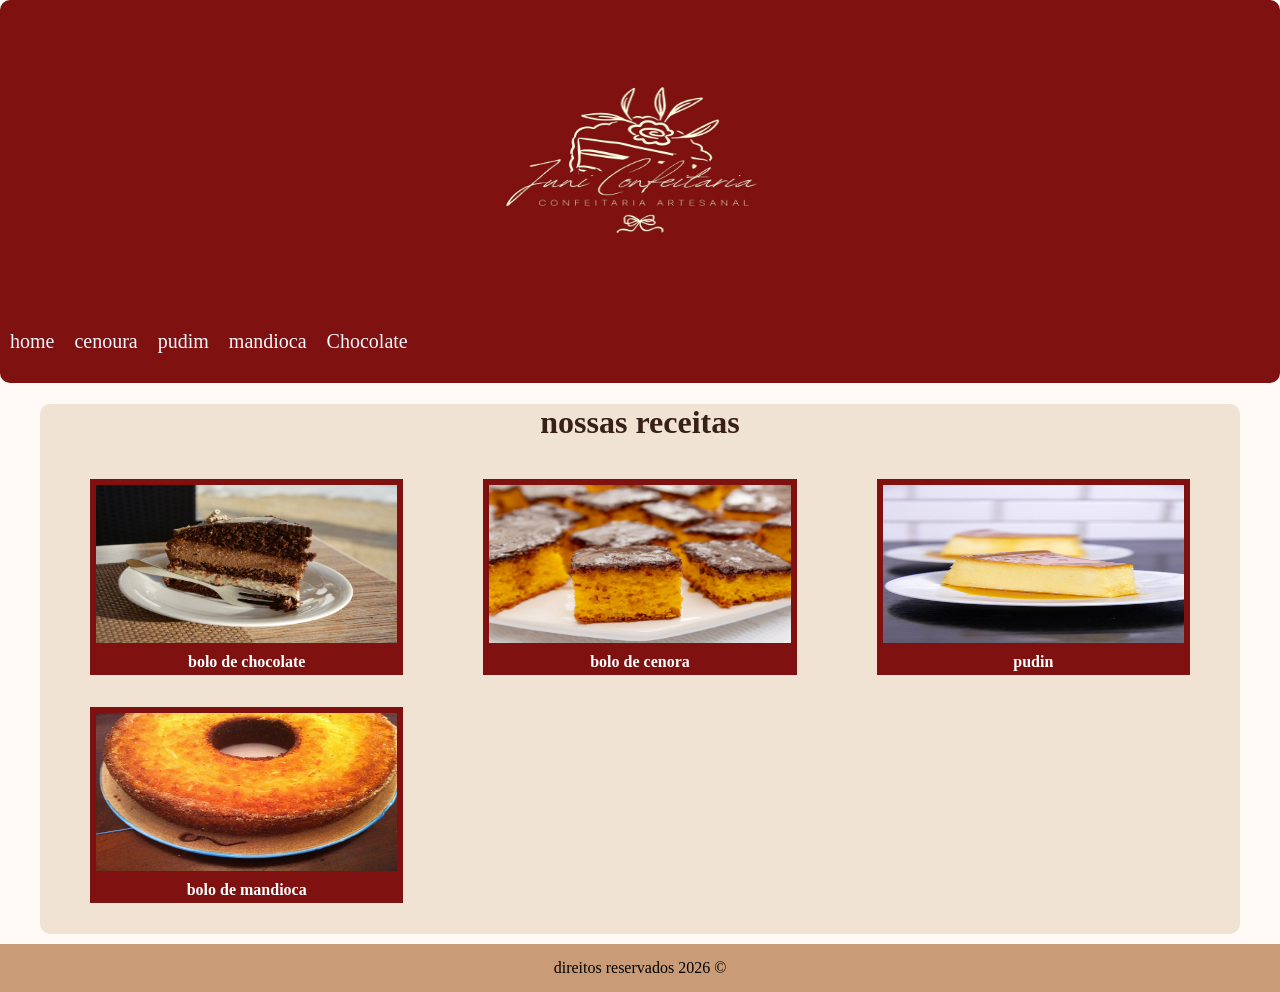
<file: index.html>
<!DOCTYPE html>
<html lang="pt-br">

<head>
    <meta charset="utf-8">
    <meta name="viewport" content="width=device-width, initial-scale=1.0">
    <title>Receitas de bolo!</title>
    <link rel="stylesheet" href="css/style.css">
</head>

<body>
    <header>
        <img src="img/banner.webp" alt="banner" width="500" height="300">
        <nav>
            <ul>
                <li><a href="index.html">home</a></li>
                <li><a href="receita_de_bolo_de_cenoura.html">cenoura</a></li>
                <li><a href="receita_de_pudim.html">pudim</a></li>
                <li><a href="bolo_de_mandioca.html">mandioca</a></li>
                <li><a href="receita_de_bolo_de_chocolate.html">Chocolate</a></li>
            </ul>
        </nav>
    </header>
    <main>
        <h1>nossas receitas</h1>
        <section id="receitas">
            <figure>
                <a href="receita_de_bolo_de_chocolate.html">
                    <img src="img/bolo_de_chocolate.jpg" alt="chocolate">
                    <figcaption>bolo de chocolate</figcaption>
                </a>
            </figure>
             <figure>
                <a href="receita_de_bolo_de_cenoura.html">
                    <img src="img/pexels-bruthethe-1755798.jpg" alt="cenora">
                    <figcaption> bolo de cenora</figcaption>
                </a>
            </figure>
             <figure>
                <a href="receita_de_pudim.html">
                    <img src="img/pexels-laura-oliveira-2156849568-34474034.jpg" alt="pudin">
                    <figcaption>pudin</figcaption>
                </a>
            </figure>
             <figure>
                <a href="bolo_de_mandioca.html">
                    <img src="img/mandioca-bolo-de.jpg" alt="mandioca">
                    <figcaption>bolo de mandioca</figcaption>
                </a>
            </figure>
        </section>

    </main>
    <footer> direitos reservados 2026 &copy</footer>
</body>

</html>
</file>
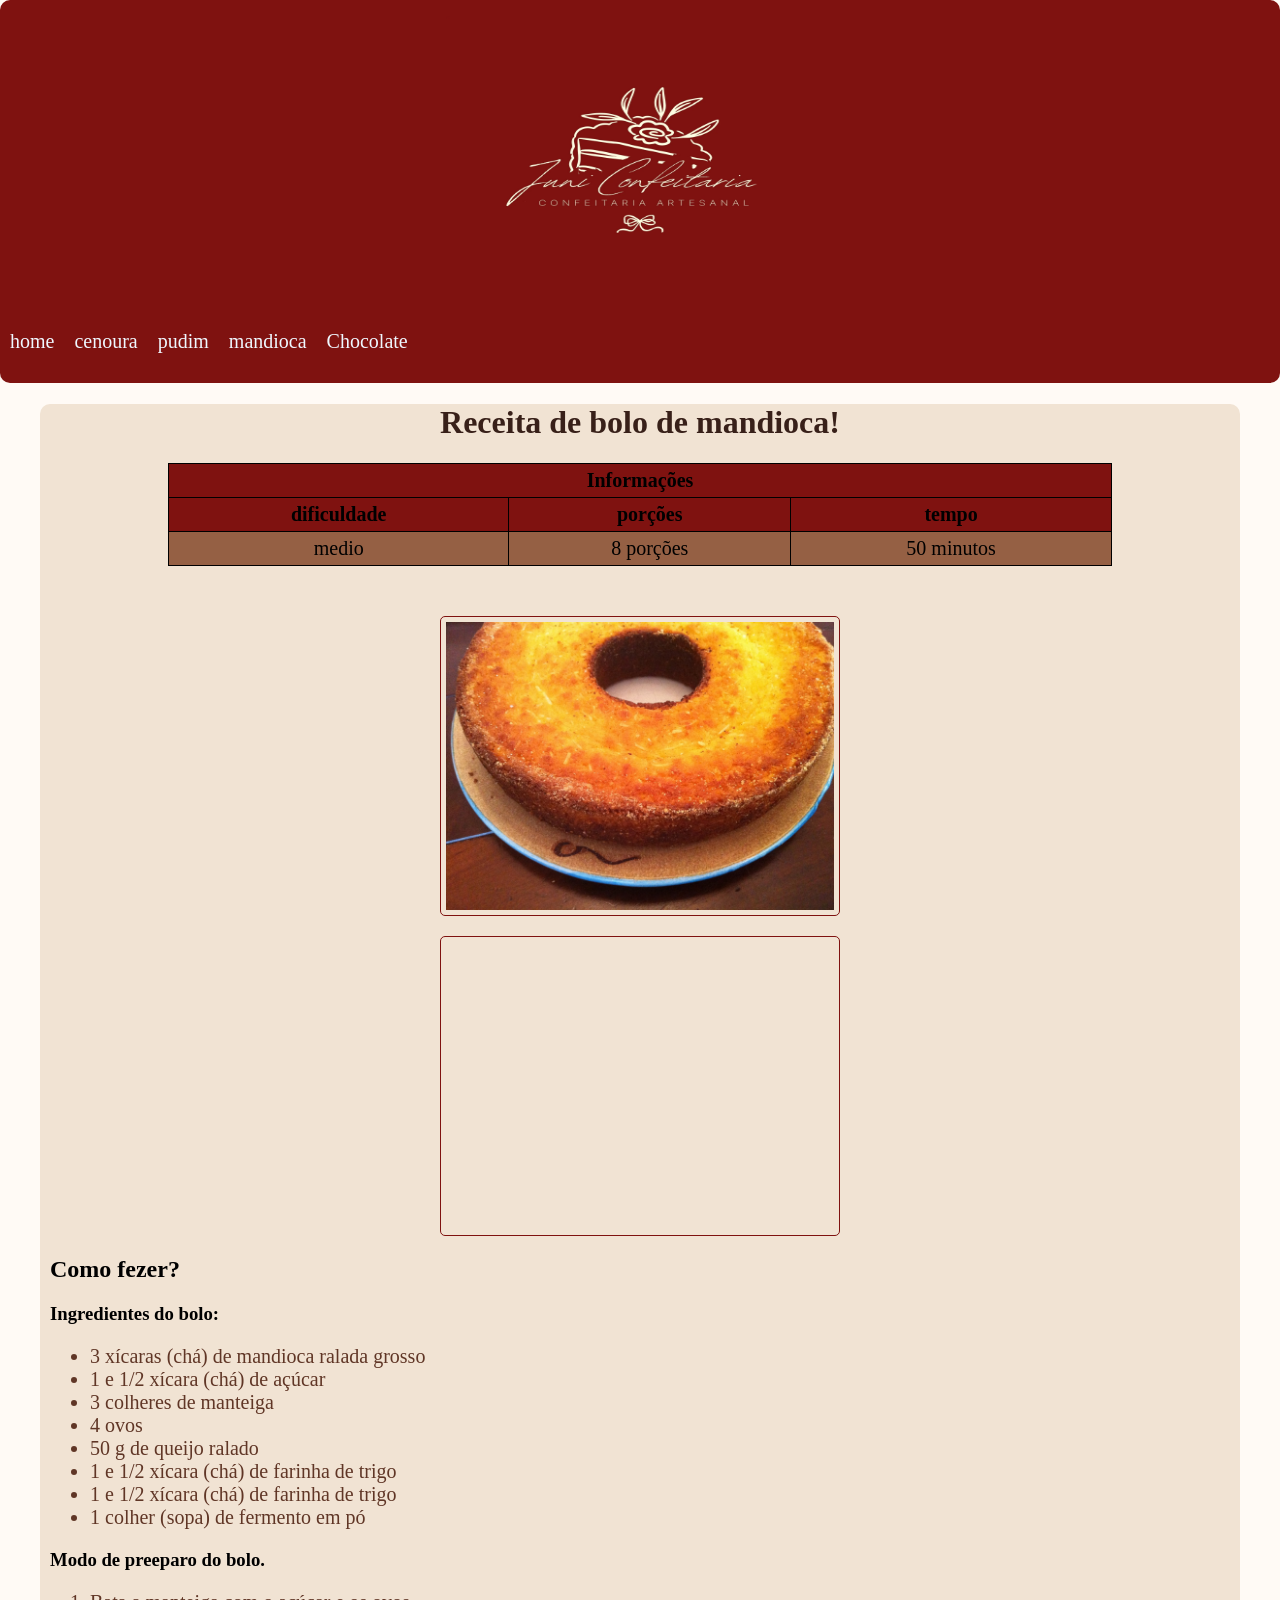
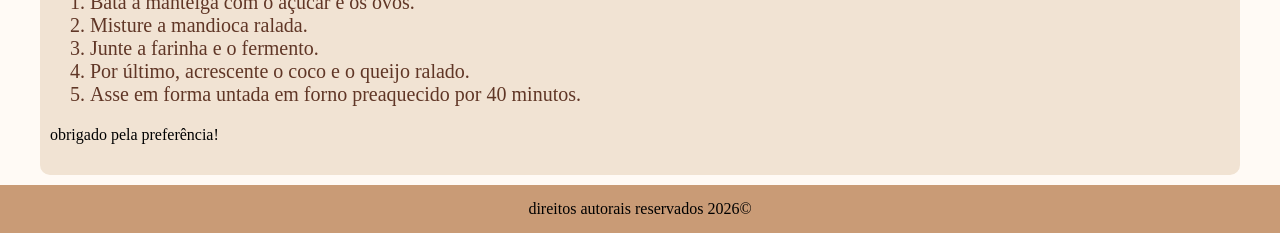
<file: bolo_de_mandioca.html>
<!DOCTYPE html>
<html lang="pt-br">

<head>
    <meta charset="utf-8">
    <meta name="viewport" content="width=device-width, initial-scale=1.0">
    <title> bolo de mandioca</title>
    <link rel="stylesheet" href="css/style.css">
</head>
<body>
    <header>
        <img src="img/banner.webp" alt="banner" width="500" height="300">
        <nav>
             <ul>
               <li><a href="index.html">home</a></li>
                <li><a href="receita_de_bolo_de_cenoura.html">cenoura</a></li>
                <li><a href="receita_de_pudim.html">pudim</a></li>
                <li><a href="bolo_de_mandioca.html">mandioca</a></li>
                <li><a href="receita_de_bolo_de_chocolate.html">Chocolate</a></li>
            </ul>
        </nav>
    </header>
    <main>
        <h1>Receita de bolo de mandioca!</h1>
        <table>
            <tr>
                <th colspan="3">Informações</th>
            </tr>
            <tr>
                <th> dificuldade </th>
                <th>porções</th>
                <th>tempo</th>
            </tr>
            <tr>
                <td>medio</td>
                <td>8 porções</td>
                <td>50 minutos</td>
            </tr>
        </table>
        <img src="img/mandioca-bolo-de.jpg" alt="foto de um bolo de mandioca">
       <iframe src="https://www.youtube.com/embed/r4cIPiZHseY" title="Bolo de mandioca super fácil! | Ana Maria Braga | Mais Você" frameborder="0" allow="accelerometer; autoplay; clipboard-write; encrypted-media; gyroscope; picture-in-picture; web-share" referrerpolicy="strict-origin-when-cross-origin" allowfullscreen></iframe>
        
        <h2>Como fezer?</h2>
        <h3>Ingredientes do bolo:</h3>
        <ul>

            <li>3 xícaras (chá) de mandioca ralada grosso</li>
            <li>1 e 1/2 xícara (chá) de açúcar</li>
            <li>3 colheres de manteiga</li>
            <li>4 ovos</li>
            <li> 50 g de queijo ralado</li>
            <li>1 e 1/2 xícara (chá) de farinha de trigo</li>
            <li>1 e 1/2 xícara (chá) de farinha de trigo </li>
            <li>1 colher (sopa) de fermento em pó</li>
        </ul>
        <h3> Modo de preeparo do bolo.</h3>
        <ol>
            <li>Bata a manteiga com o açúcar e os ovos.</li>
            <li>Misture a mandioca ralada.</li>
            <li>Junte a farinha e o fermento.</li>
            <li>Por último, acrescente o coco e o queijo ralado.</li>
            <li>Asse em forma untada em forno preaquecido por 40 minutos.</li>
        </ol>
        <p> obrigado pela preferência!</p>
    </main>
    <footer>direitos autorais reservados 2026&copy;</footer>
</body>

</html>
</file>
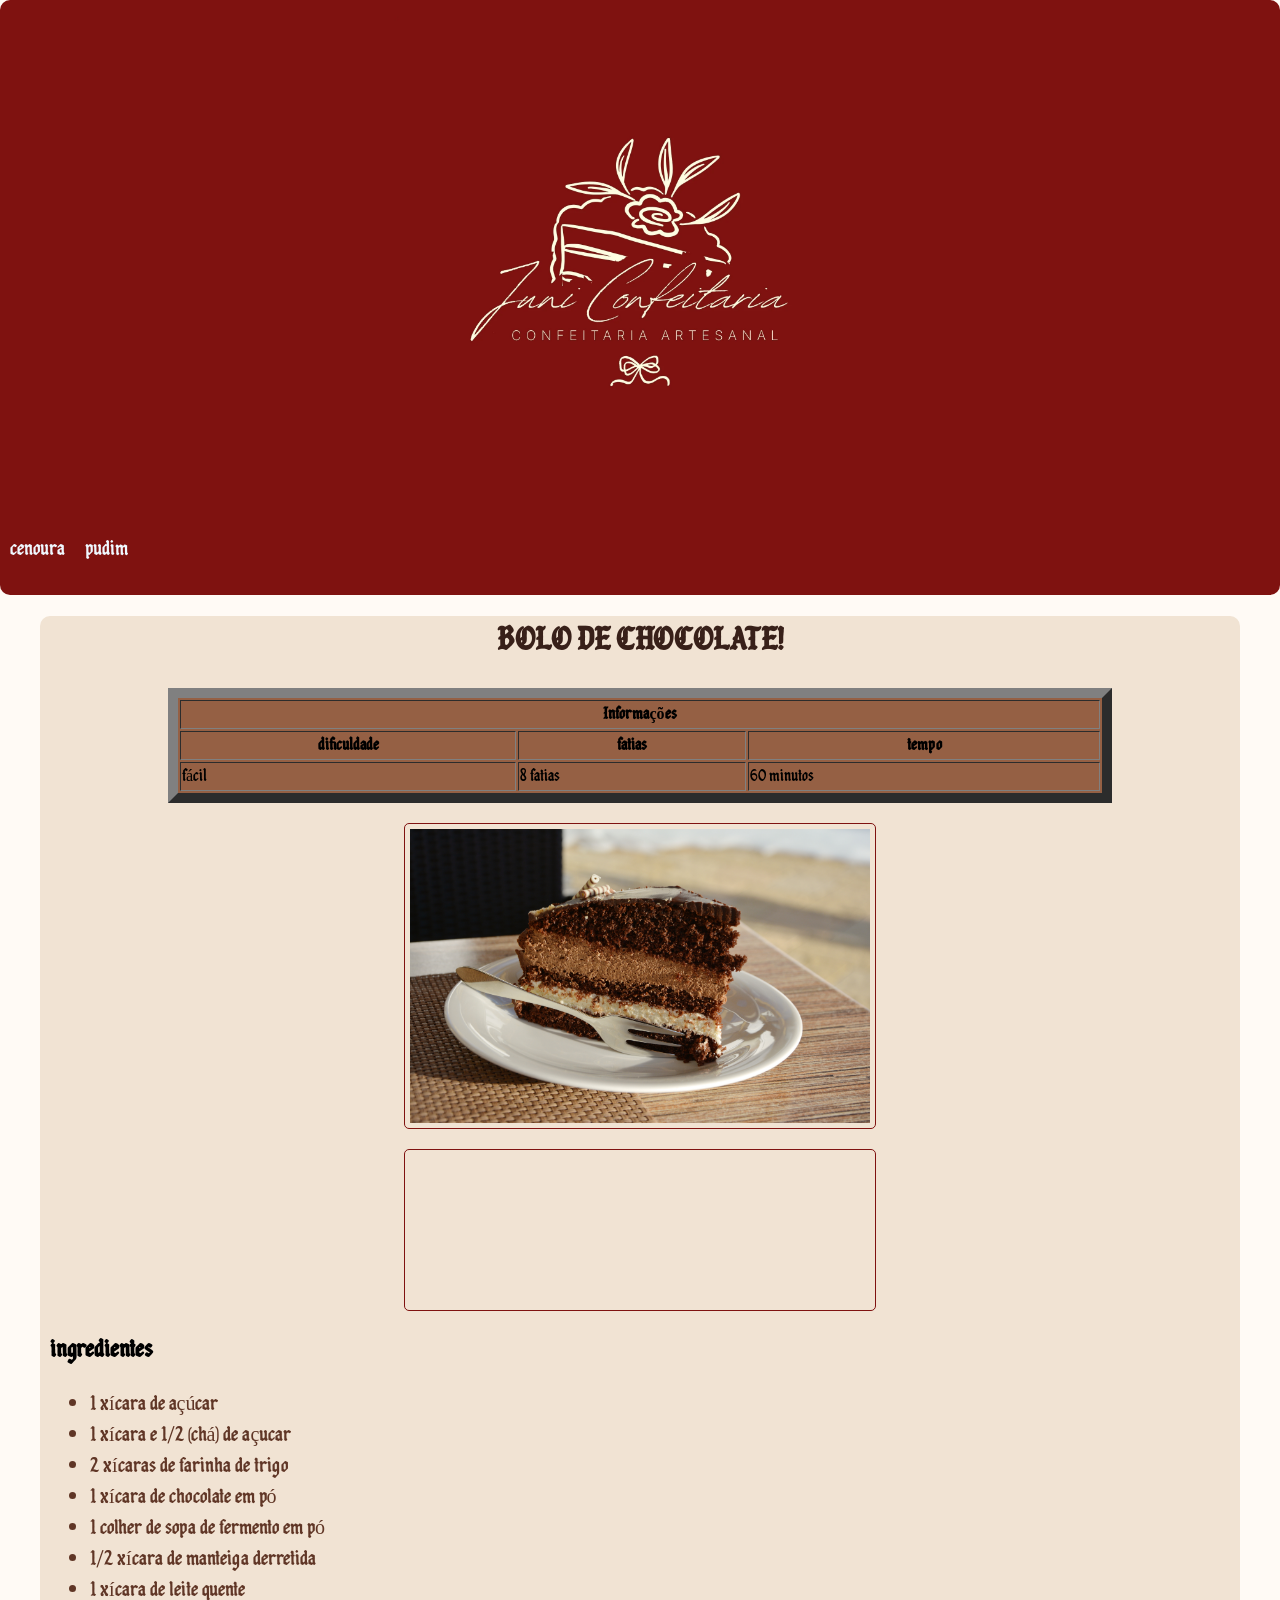
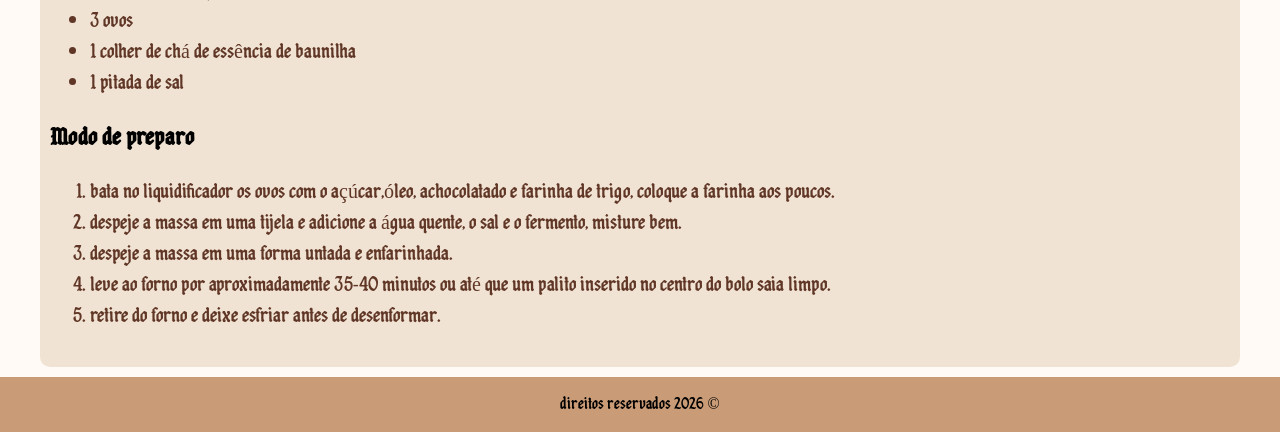
<file: receita.html>
<!DOCTYPE html>
<html lang="pt-br">

<head>
    <meta charset="utf-8">
    <meta name="viewport" content="width=device-width, initial-scale=1.0">
    <title>Receitas de Bolo</title>
    <style>
        * {
            box-sizing: border-box;
            font-family: font;
            /*regras gerais*/
        }

        @font-face {
            font-family: 'font';
            src: url('fonts/fonte.ttf');
        }

        header {
            background: #7F1210;
            padding: 10px;
            border-radius: 10px;
        }

        nav a {
            color: aliceblue;
            text-decoration: none;
        }

        nav ul {
            list-style: none;
            display: flex;
            gap: 20px;
            padding: 0;
        }

        main {
            background-color: #F1E3D3;
            width: 1200px;
            margin: 0 auto;
            padding: 0 10px;
            padding-bottom: 15px;
            margin-bottom: 10px;
            border-radius: 10px;
        }

        body {
            margin: 0px;
            background: #FFFAF5;
        }

        table {
            width: 80%;
            margin: 0 auto;
            margin-bottom: 20px;
            background: #956044;
        }

        img {
            width: 40%;
            height: 40%;
            border: 1px solid #7F1210;
            padding: 5px;
            border-radius: 5px;
            margin: 0 auto;
            display: block;
            margin-bottom: 20px;
        }

        iframe {
            width: 40%;
            height: 40%;
            border: 1px solid #7F1210;
            padding: 5px;
            border-radius: 5px;
            margin: 0 auto;
            display: block;
            margin-bottom: 20px;
        }

        h1 {
            color: #382019;
            /* alinhamento */
            text-align: center;

        }

        h2 {
            color: r#382019;
        }

        ol,
        ul {
            font-size: 20px;
        }

        li {
            color: #603626
        }

        footer {
            background: #C99B76;
            padding: 15px;
            text-align: center;
            color: black;
        }
    </style>
</head>

<body>
    <header>
        <img src="img/banner.webp" alt="banner" width="500" height="300">
        <nav>
            <ul>
                <li><a href="receita.de.bolo.de.cenoura.html">cenoura</a></li>
                <li><a href="receita.de.pudim.html">pudim</a></li>
            </ul>
        </nav>
    </header>
    <main>
        <h1>BOLO DE CHOCOLATE!</h1>
        <table border="10">
            <tr>
                <th colspan="3">Informações</th>
            </tr>
            <tr>
                <th> dificuldade </th>
                <th>fatias</th>
                <th>tempo</th>
            </tr>
            <tr>
                <td>fácil</td>
                <td>8 fatias</td>
                <td>60 minutos</td>
            </tr>
        </table>
        <img src="img/bolo_de_chocolate.jpg" alt=" foto do Bolo de Chocolate">
        <iframe src="https://www.youtube.com/embed/8czJPpXT3_M"
            title="ESSE É O BOLO DE CHOCOLATE MAIS FÁCIL, DELICIOSO E MOLHADINHO" frameborder="0"
            allow="accelerometer; autoplay; clipboard-write; encrypted-media; gyroscope; picture-in-picture; web-share"
            referrerpolicy="strict-origin-when-cross-origin" allowfullscreen></iframe>
        <h2>ingredientes</h2>
        <ul style="color: rgb(146, 12, 255);">
            <li>1 xícara de açúcar</li>
            <li>1 xícara e 1/2 (chá) de açucar</li>
            <li>2 xícaras de farinha de trigo</li>
            <li>1 xícara de chocolate em pó</li>
            <li>1 colher de sopa de fermento em pó</li>
            <li>1/2 xícara de manteiga derretida</li>
            <li>1 xícara de leite quente</li>
            <li>3 ovos</li>
            <li>1 colher de chá de essência de baunilha</li>
            <li>1 pitada de sal</li>
        </ul>
        <h2>Modo de preparo</h2>
        <ol style=" color:rgb(160, 0, 0)">
            <li> bata no liquidificador os ovos com o açúcar,óleo, achocolatado e farinha de trigo, coloque a farinha
                aos
                poucos.</li>
            <li>despeje a massa em uma tijela e adicione a água quente, o sal e o fermento, misture bem.</li>
            <li>despeje a massa em uma forma untada e enfarinhada.</li>
            <li>leve ao forno por aproximadamente 35-40 minutos ou até que um palito inserido no centro do bolo saia
                limpo.
            </li>
            <li>retire do forno e deixe esfriar antes de desenformar.</li>
        </ol>
    </main>
    <footer> direitos reservados 2026 &copy</footer>
</body>

</html>
</file>
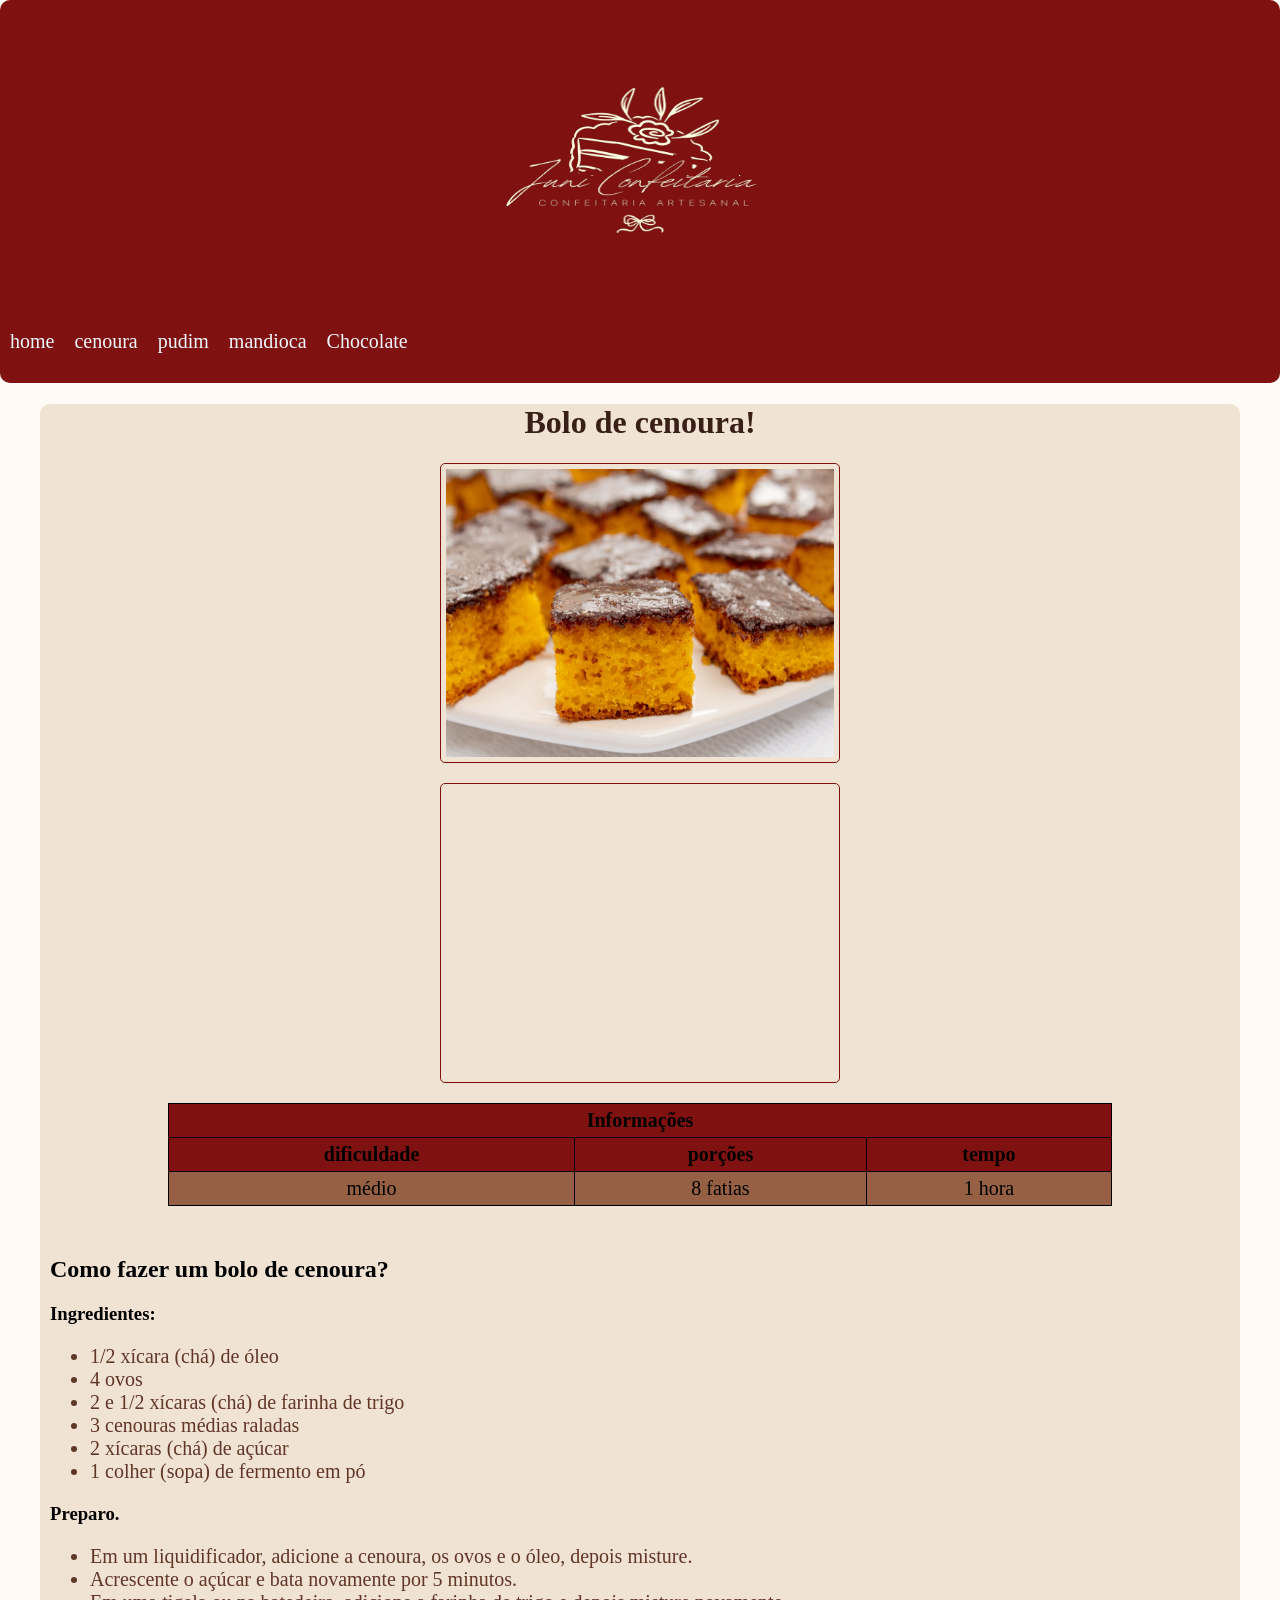
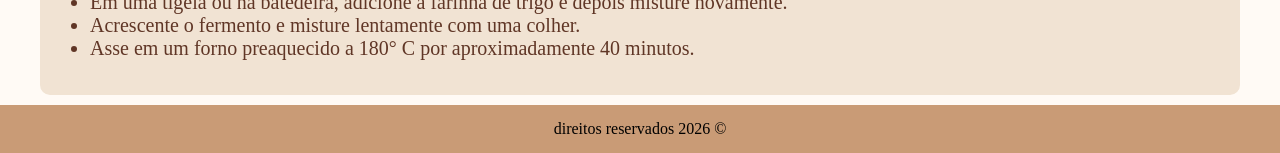
<file: receita_de_bolo_de_cenoura.html>
<!DOCTYPE html>
<html lang="pt-br">

<head>
    <meta charset="utf-8">
    <meta name="viewport" content="width=device-width, initial-scale=1.0">
    <title>receita de bolo de cenoura.</title>
   <link rel="stylesheet" href="css/style.css">
</head>

<body>
    <header>
        <img src="img/banner.webp" alt="banner" width="500" height="300">
       <nav>
             <ul>
               <li><a href="index.html">home</a></li>
                <li><a href="receita_de_bolo_de_cenoura.html">cenoura</a></li>
                <li><a href="receita_de_pudim.html">pudim</a></li>
                <li><a href="bolo_de_mandioca.html">mandioca</a></li>
                <li><a href="receita_de_bolo_de_chocolate.html">Chocolate</a></li>
            </ul>
        </nav>
    </header>
    <main>
        <h1>Bolo de cenoura!</h1>
        <img src="img/pexels-bruthethe-1755798.jpg" alt="foto de um bolo de cenoura." width="300" height="200">
        <iframe width="500" height="501" src="https://www.youtube.com/embed/__rtbSd_OwI"
            title="Bolo fofinho de cenoura com calda de chocolate - Imperdível!" frameborder="0"
            allow="accelerometer; autoplay; clipboard-write; encrypted-media; gyroscope; picture-in-picture; web-share"
            referrerpolicy="strict-origin-when-cross-origin" allowfullscreen></iframe>
        <table>
            <tr>
                <th colspan="3">Informações</th>
            </tr>
            <tr>
                <th>dificuldade</th>
                <th>porções</th>
                <th>tempo</th>
            </tr>
            <tr>
                <td>médio</td>
                <td>8 fatias</td>
                <td>1 hora</td>
            </tr>
        </table>
        <h2>Como fazer um bolo de cenoura?</h2>
        <h3> Ingredientes:</h3>
        <ul>
            <li>1/2 xícara (chá) de óleo</li>
            <li>4 ovos</li>
            <li>2 e 1/2 xícaras (chá) de farinha de trigo</li>
            <li>3 cenouras médias raladas </li>
            <li>2 xícaras (chá) de açúcar</li>
            <li>1 colher (sopa) de fermento em pó</li>
        </ul>
        <h3> Preparo.</h3>
        <ul>
            <li>Em um liquidificador, adicione a cenoura, os ovos e o óleo, depois misture.</li>
            <li>Acrescente o açúcar e bata novamente por 5 minutos.</li>
            <li>Em uma tigela ou na batedeira, adicione a farinha de trigo e depois misture novamente.</li>
            <li>Acrescente o fermento e misture lentamente com uma colher.</li>
            <li>Asse em um forno preaquecido a 180° C por aproximadamente 40 minutos.</li>
        </ul>
    </main>
    <footer>direitos reservados 2026 &copy;</footer>
</body>

</html>
</file>
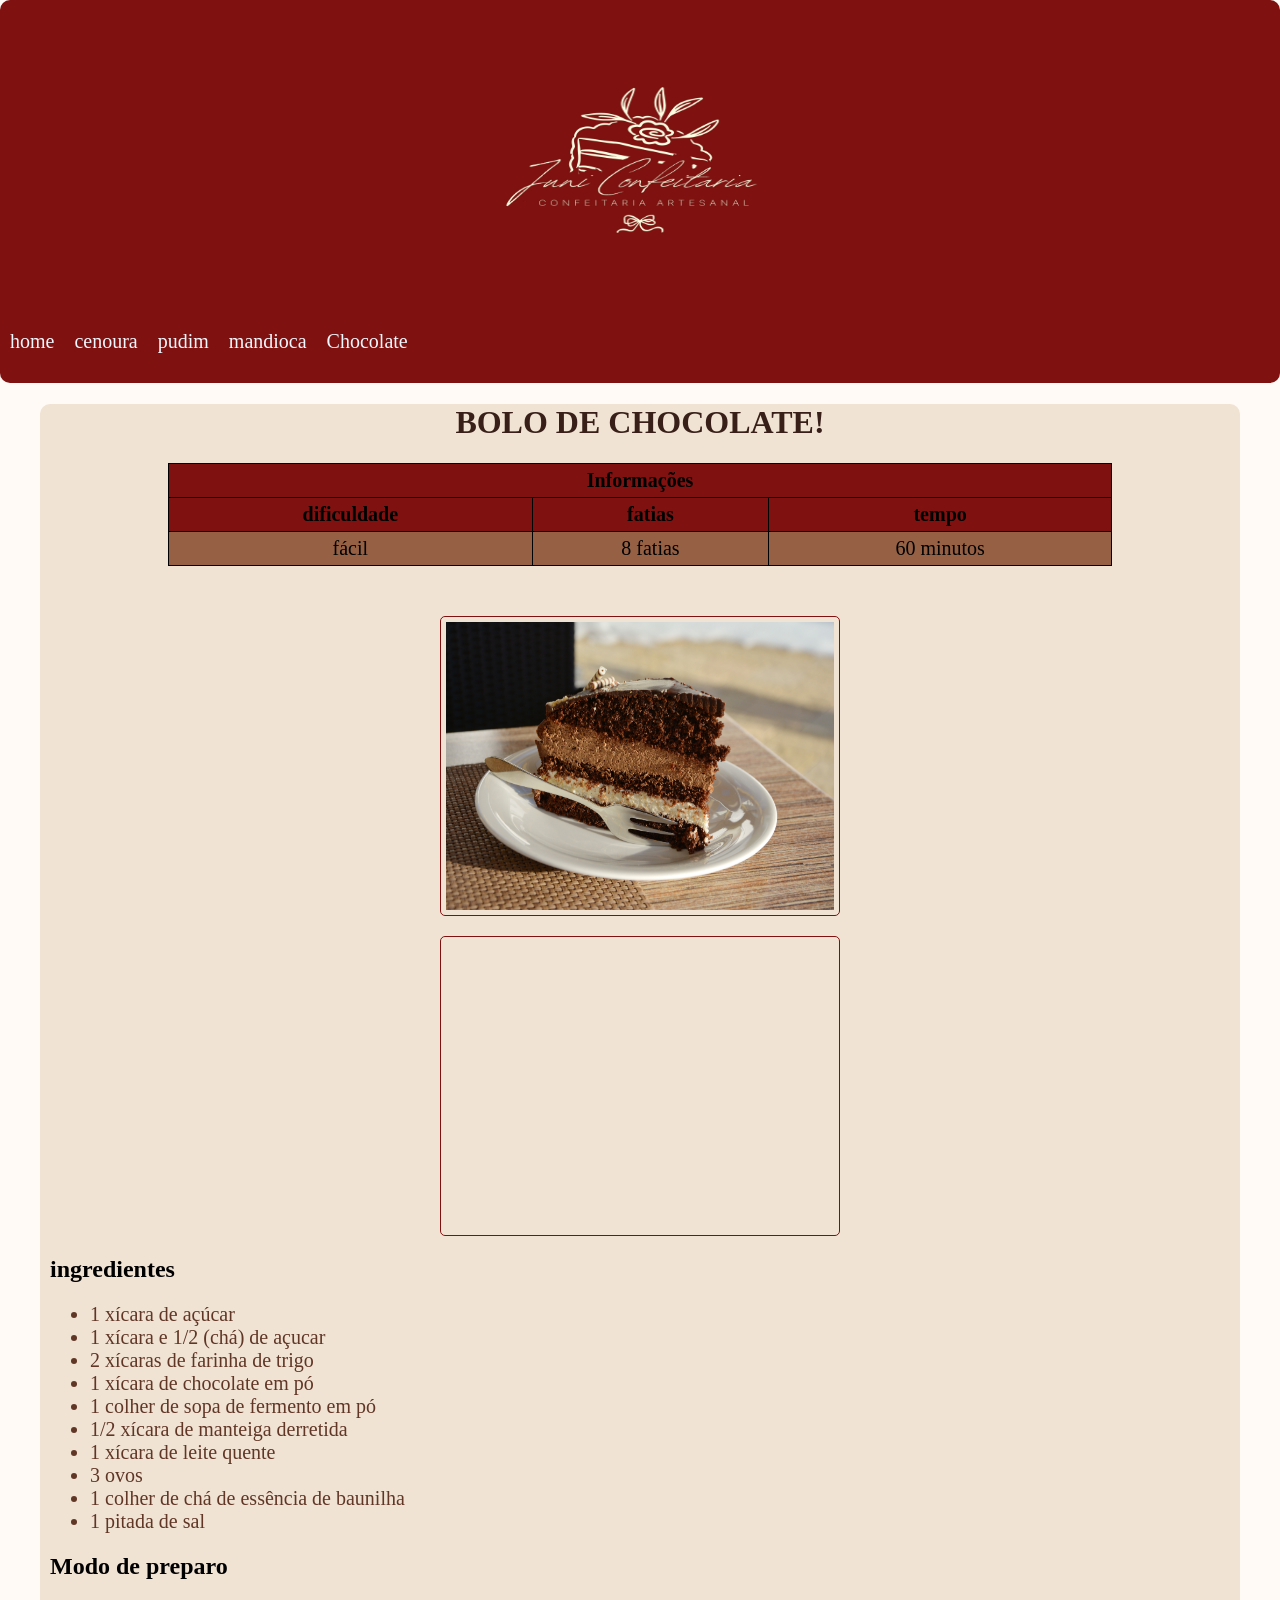
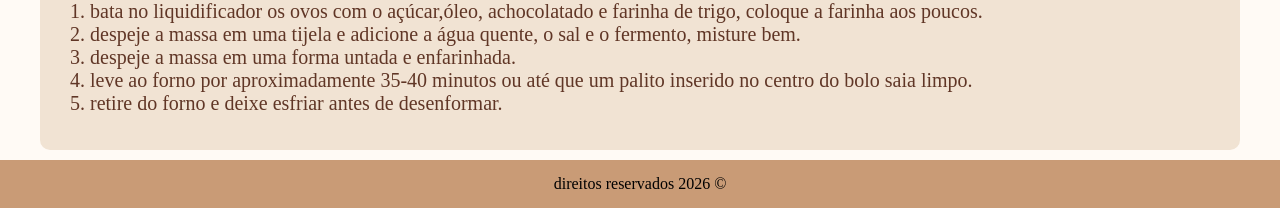
<file: receita_de_bolo_de_chocolate.html>
<!DOCTYPE html>
<html lang="pt-br">

<head>
    <meta charset="utf-8">
    <meta name="viewport" content="width=device-width, initial-scale=1.0">
    <title>Receitas de Bolo de chocolate</title>
  <link rel="stylesheet" href="css/style.css">
</head>

<body>
    <header>
        <img src="img/banner.webp" alt="banner" width="500" height="300">
        <nav>
            <ul>
               <li><a href="index.html">home</a></li>
                <li><a href="receita_de_bolo_de_cenoura.html">cenoura</a></li>
                <li><a href="receita_de_pudim.html">pudim</a></li>
                <li><a href="bolo_de_mandioca.html">mandioca</a></li>
                <li><a href="receita_de_bolo_de_chocolate.html">Chocolate</a></li>
            </ul>
        </nav>
    </header>
    <main>
        <h1>BOLO DE CHOCOLATE!</h1>
        <table>
            <tr>
                <th colspan="3">Informações</th>
            </tr>
            <tr>
                <th> dificuldade </th>
                <th>fatias</th>
                <th>tempo</th>
            </tr>
            <tr>
                <td>fácil</td>
                <td>8 fatias</td>
                <td>60 minutos</td>
            </tr>
        </table>
        <img src="img/bolo_de_chocolate.jpg" alt=" foto do Bolo de Chocolate">
        <iframe src="https://www.youtube.com/embed/8czJPpXT3_M"
            title="ESSE É O BOLO DE CHOCOLATE MAIS FÁCIL, DELICIOSO E MOLHADINHO" frameborder="0"
            allow="accelerometer; autoplay; clipboard-write; encrypted-media; gyroscope; picture-in-picture; web-share"
            referrerpolicy="strict-origin-when-cross-origin" allowfullscreen></iframe>
        <h2>ingredientes</h2>
        <ul>
            <li>1 xícara de açúcar</li>
            <li>1 xícara e 1/2 (chá) de açucar</li>
            <li>2 xícaras de farinha de trigo</li>
            <li>1 xícara de chocolate em pó</li>
            <li>1 colher de sopa de fermento em pó</li>
            <li>1/2 xícara de manteiga derretida</li>
            <li>1 xícara de leite quente</li>
            <li>3 ovos</li>
            <li>1 colher de chá de essência de baunilha</li>
            <li>1 pitada de sal</li>
        </ul>
        <h2>Modo de preparo</h2>
        <ol>
            <li> bata no liquidificador os ovos com o açúcar,óleo, achocolatado e farinha de trigo, coloque a farinha
                aos
                poucos.</li>
            <li>despeje a massa em uma tijela e adicione a água quente, o sal e o fermento, misture bem.</li>
            <li>despeje a massa em uma forma untada e enfarinhada.</li>
            <li>leve ao forno por aproximadamente 35-40 minutos ou até que um palito inserido no centro do bolo saia
                limpo.
            </li>
            <li>retire do forno e deixe esfriar antes de desenformar.</li>
        </ol>
    </main>
    <footer> direitos reservados 2026 &copy</footer>
</body>

</html>
</file>
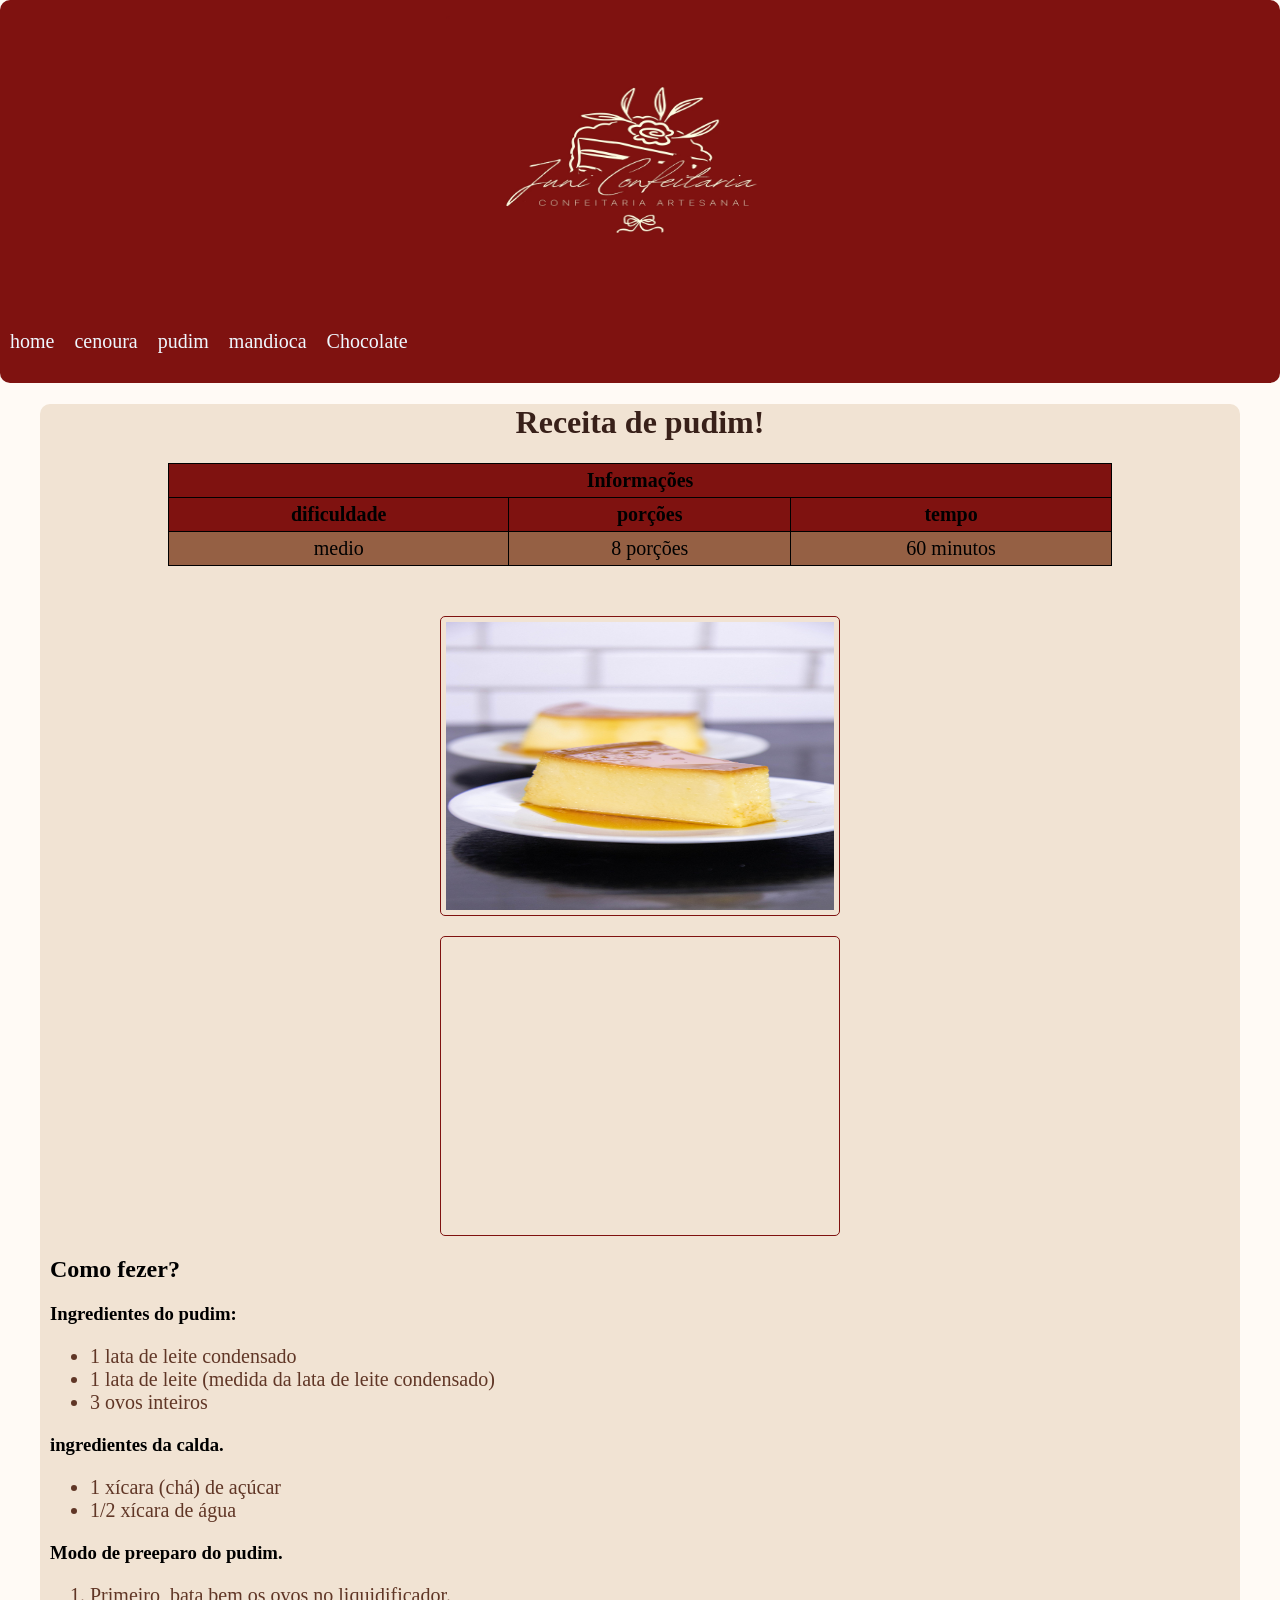
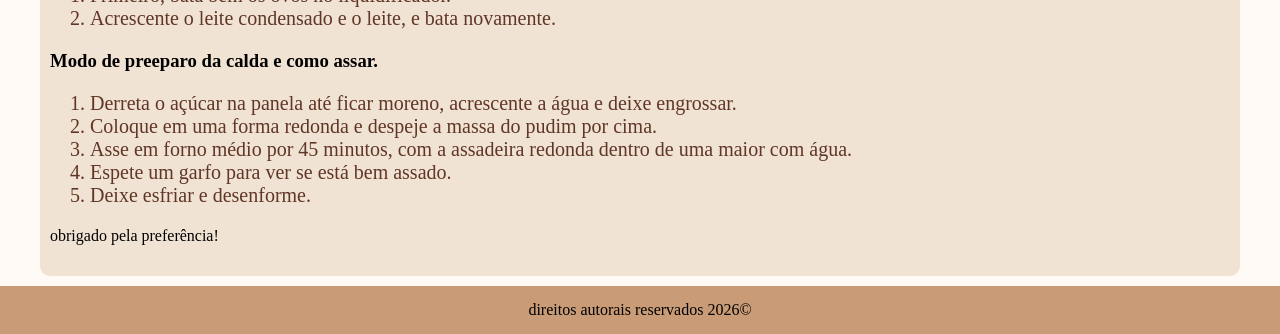
<file: receita_de_pudim.html>
<!DOCTYPE html>
<html lang="pt-br">

<head>
    <meta charset="utf-8">
    <meta name="viewport" content="width=device-width, initial-scale=1.0">
    <title>Receita de pudim.</title>
    <link rel="stylesheet" href="css/style.css">
        
</head>
<body>
    <header>
        <img src="img/banner.webp" alt="banner" width="500" height="300">
        <nav>
             <ul>
               <li><a href="index.html">home</a></li>
                <li><a href="receita_de_bolo_de_cenoura.html">cenoura</a></li>
                <li><a href="receita_de_pudim.html">pudim</a></li>
                <li><a href="bolo_de_mandioca.html">mandioca</a></li>
                <li><a href="receita_de_bolo_de_chocolate.html">Chocolate</a></li>
            </ul>
    </header>
    <main>
        <h1>Receita de pudim!</h1>
        <table>
            <tr>
                <th colspan="3">Informações</th>
            </tr>
            <tr>
                <th> dificuldade </th>
                <th>porções</th>
                <th>tempo</th>
            </tr>
            <tr>
                <td>medio</td>
                <td>8 porções</td>
                <td>60 minutos</td>
            </tr>
        </table>
        <img src="img/pexels-laura-oliveira-2156849568-34474034.jpg" alt="foto de um pudim" width="300px"
            height="300px">
        <iframe width="500" height="400" src="https://www.youtube.com/embed/olw3gMc4YlU"
            title="RECEITA DE PUDIM FÁCIL | PUDIM TRADICIONAL DE LEITE CONDENSADO  | Nandu Andrade" frameborder="0"
            allow="accelerometer; autoplay; clipboard-write; encrypted-media; gyroscope; picture-in-picture; web-share"
            referrerpolicy="strict-origin-when-cross-origin" allowfullscreen></iframe>
        </video>
        <h2>Como fezer?</h2>
        <h3>Ingredientes do pudim:</h3>
        <ul>

            <li>1 lata de leite condensado</li>
            <li>1 lata de leite (medida da lata de leite condensado)</li>
            <li>3 ovos inteiros</li>
        </ul>
        <h3> ingredientes da calda.</h3>
        <ul>
            <li>1 xícara (chá) de açúcar</li>
            <li>1/2 xícara de água</li>
        </ul>
        <h3> Modo de preeparo do pudim.</h3>
        <ol>
            <li>Primeiro, bata bem os ovos no liquidificador.</li>
            <li>Acrescente o leite condensado e o leite, e bata novamente.</li>
        </ol>
        <h3>Modo de preeparo da calda e como assar.</h3>
        <ol>
            <li>Derreta o açúcar na panela até ficar moreno, acrescente a água e deixe engrossar.</li>
            <li>Coloque em uma forma redonda e despeje a massa do pudim por cima. </li>
            <li>Asse em forno médio por 45 minutos, com a assadeira redonda dentro de uma maior com água.</li>
            <li>Espete um garfo para ver se está bem assado.</li>
            <li>Deixe esfriar e desenforme.</li>
        </ol>
        <p> obrigado pela preferência!</p>
    </main>
    <footer>direitos autorais reservados 2026&copy;</footer>
</body>

</html>
</file>
<file: css/style.css>
* {
     box-sizing: border-box;
     font-family: font;
     /*regras gerais*/
 }

 @font-face {
     font-family: 'font';
     src: url('');
 }

 header {
     background: #7F1210;
     padding: 10px;
     border-radius: 10px;
 }

 nav a {
     color: aliceblue;
     text-decoration: none;
 }

 nav ul {
     list-style: none;
     display: flex;
     gap: 20px;
     padding: 0;
 }

 main {
     background-color: #F1E3D3;
     width: 1200px;
     margin: 0 auto;
     padding: 0 10px;
     padding-bottom: 15px;
     margin-bottom: 10px;
     border-radius: 10px;
 }

 body {
     margin: 0px;
     background: #FFFAF5;
 }

 table {
     width: 80%;
     margin: 0 auto;
     margin-bottom: 50px;
     background-color: #956044;
     font-size: 20px;
     border-collapse: collapse;
 }

 th {
     background-color: #7F1210;
     padding: 5px;
     border: 1px solid black;
 }

 td {
     padding: 5px;
     text-align: center;
     border: 1px solid black;
 }


 img {
     width: 400px;
     height: 300px;
     border: 1px solid #7F1210;
     padding: 5px;
     border-radius: 5px;
     margin: 0 auto;
     display: block;
     margin-bottom: 20px;
 }

 iframe {
     width: 400px;
     height: 300px;
     border: 1px solid #7F1210;
     padding: 5px;
     border-radius: 5px;
     margin: 0 auto;
     display: block;
     margin-bottom: 20px;
 }

 h1 {
     color: #382019;
     /* alinhamento */
     text-align: center;

 }

 h2 {
     color: r#382019;
 }

 ol,
 ul {
     font-size: 20px;
 }

 li {
     color: #603626
 }

 footer {
     background: #C99B76;
     padding: 15px;
     text-align: center;
     color: black;
 }

 /* css da pagina index */
 figure {
    background:#7F1210;
    color:white;
    text-align: center;
    font-weight:bold;
 }
 figcaption{
    padding:4px;
 }

 figure a{ 
    text-decoration:none;
    color:white;
 }

 #receitas {
     display: grid;
     grid-template-columns: 1fr 1fr 1fr;
 }

 #receitas img {
     width: 100% !important;
     height: 170px;
     margin:0;
 }

 /* final do css index */
</file>
